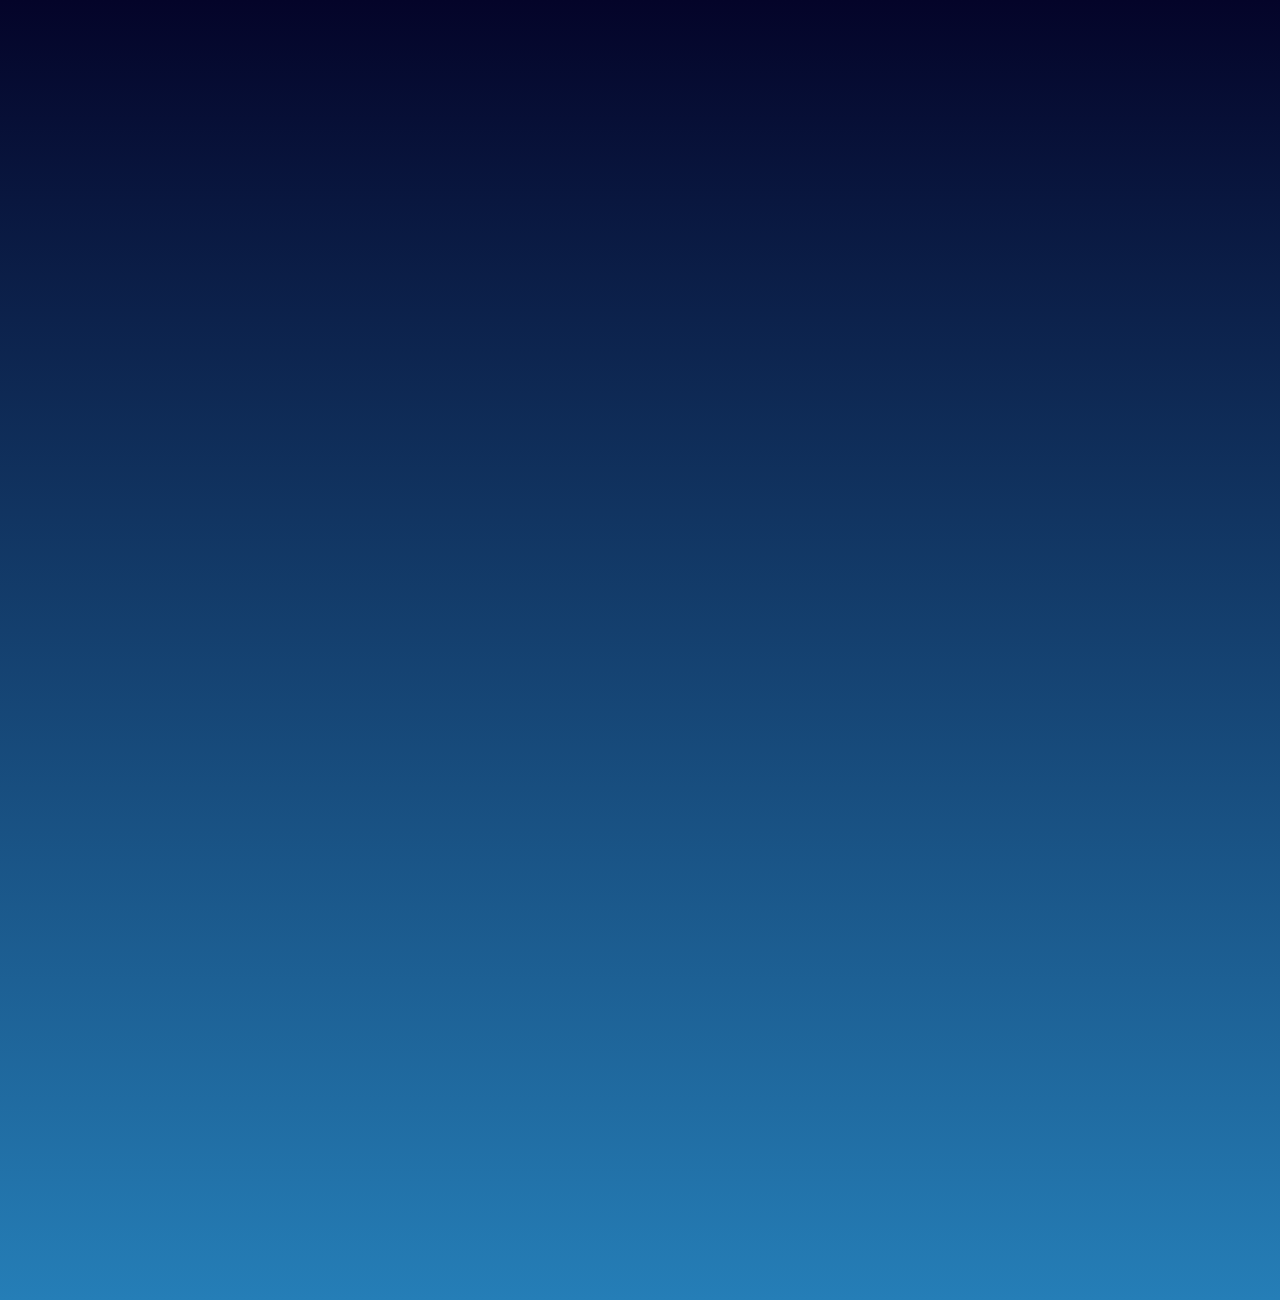
<file: index.html>
<!DOCTYPE html>
<html lang="ru" >
    <head>
        <meta charset="utf-8">
        <title>«Star Animation»</title>
        <link rel="stylesheet" type="text/css" href="css/style.css">
        <meta name="viewport" content="width=device-width, initial-scale=1.0"/>
        <script src="https://ajax.googleapis.com/ajax/libs/jquery/3.3.1/jquery.min.js"></script>
        <script type="text/javascript" src="js/script.js"></script>
    </head>
    <body>
    </body>
</html>
</file>
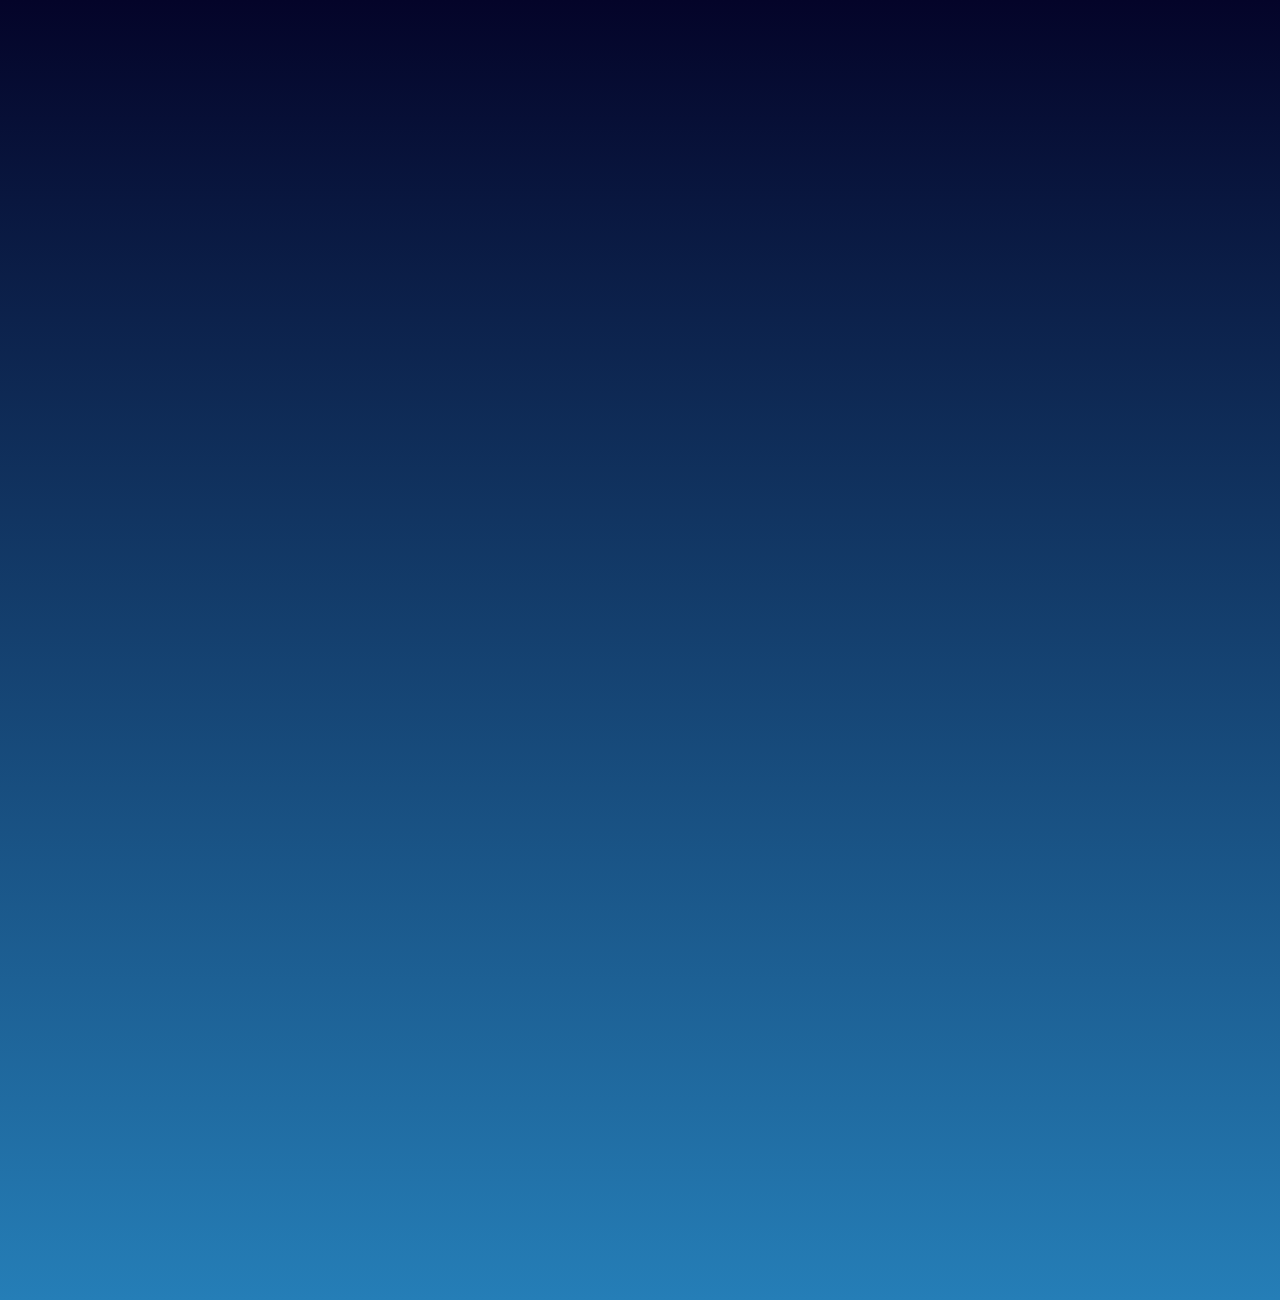
<file: follow-the-mouse/index.html>
<!DOCTYPE html>
<html>
    <head>
        <title>Follow the mouse</title>
        <meta charset="utf-8">
        <link rel="stylesheet" type="text/css" href="css/style.css">
        <meta name="viewport" content="width=device-width, initial-scale=1.0"/>
        <script src="https://ajax.googleapis.com/ajax/libs/jquery/3.3.1/jquery.min.js"></script>
        <script src="js/script.js"></script>
    </head>
    <body> 
    </body>
</html>
</file>
<file: css/style.css>
body {
	filter: progid:DXImageTransform.Microsoft.gradient( startColorstr='#040429', endColorstr='#257EB7',GradientType=0 ); /* IE6-9 */
	background: -ms-linear-gradient(top,  #0E2A55 40%,#0E2A55 40%,#1D6196 60%); /* IE10+ */
	background: -webkit-gradient(linear, center top, center bottom, from(#040429), to(#257EB7)); /* Chrome, Safari 4+ */
	background: -webkit-linear-gradient(center top , #040429, #257EB7) repeat scroll 0 0 rgba(0, 0, 0, 0); /* Chrome 10-25, iOS 5+, Safari 5.1+ */
	background:    -moz-linear-gradient(center top , #040429, #257EB7) repeat scroll 0 0 rgba(0, 0, 0, 0); /* Firefox 3.6-15 */
	background:      -o-linear-gradient(center top , #040429, #257EB7) repeat scroll 0 0 rgba(0, 0, 0, 0); /* Opera 11.10-12.00 */
	background:         linear-gradient(center top , #040429, #257EB7) repeat scroll 0 0 rgba(0, 0, 0, 0); /* Chrome 26, Firefox 16+, IE 10+, Opera 12.10+ */
	margin:0;
	padding:0;
	background-size: 100% 100%;
	height: 1300px;
	overflow: hidden;
}

.star {
    opacity: 1;
    color: white;
	position: absolute;
    margin: 0px;
    animation: size 2.5s infinite;
}

@keyframes size {
    0%   {font-size: 0px;}
    100% {font-size: 20px;}
}
</file>
<file: follow-the-mouse/css/style.css>
body {
	filter: progid:DXImageTransform.Microsoft.gradient( startColorstr='#040429', endColorstr='#257EB7',GradientType=0 ); /* IE6-9 */
	background: -ms-linear-gradient(top,  #0E2A55 40%,#0E2A55 40%,#1D6196 60%); /* IE10+ */
	background: -webkit-gradient(linear, center top, center bottom, from(#040429), to(#257EB7)); /* Chrome, Safari 4+ */
	background: -webkit-linear-gradient(center top , #040429, #257EB7) repeat scroll 0 0 rgba(0, 0, 0, 0); /* Chrome 10-25, iOS 5+, Safari 5.1+ */
	background:    -moz-linear-gradient(center top , #040429, #257EB7) repeat scroll 0 0 rgba(0, 0, 0, 0); /* Firefox 3.6-15 */
	background:      -o-linear-gradient(center top , #040429, #257EB7) repeat scroll 0 0 rgba(0, 0, 0, 0); /* Opera 11.10-12.00 */
	background:         linear-gradient(center top , #040429, #257EB7) repeat scroll 0 0 rgba(0, 0, 0, 0); /* Chrome 26, Firefox 16+, IE 10+, Opera 12.10+ */
	margin:0;
	padding:0;
	background-size: 100% 100%;
	height: 1300px;
	overflow: hidden;
    cursor: none;
}

.star {
    opacity: 1;
    color: white;
    font-size: 35px;
	position: absolute;
    margin: 0px;
    animation: size_change 2.1s infinite;
}

@keyframes size_change {
    0%   {font-size: 35px;}
    100% {font-size: 0px;}
}
</file>
